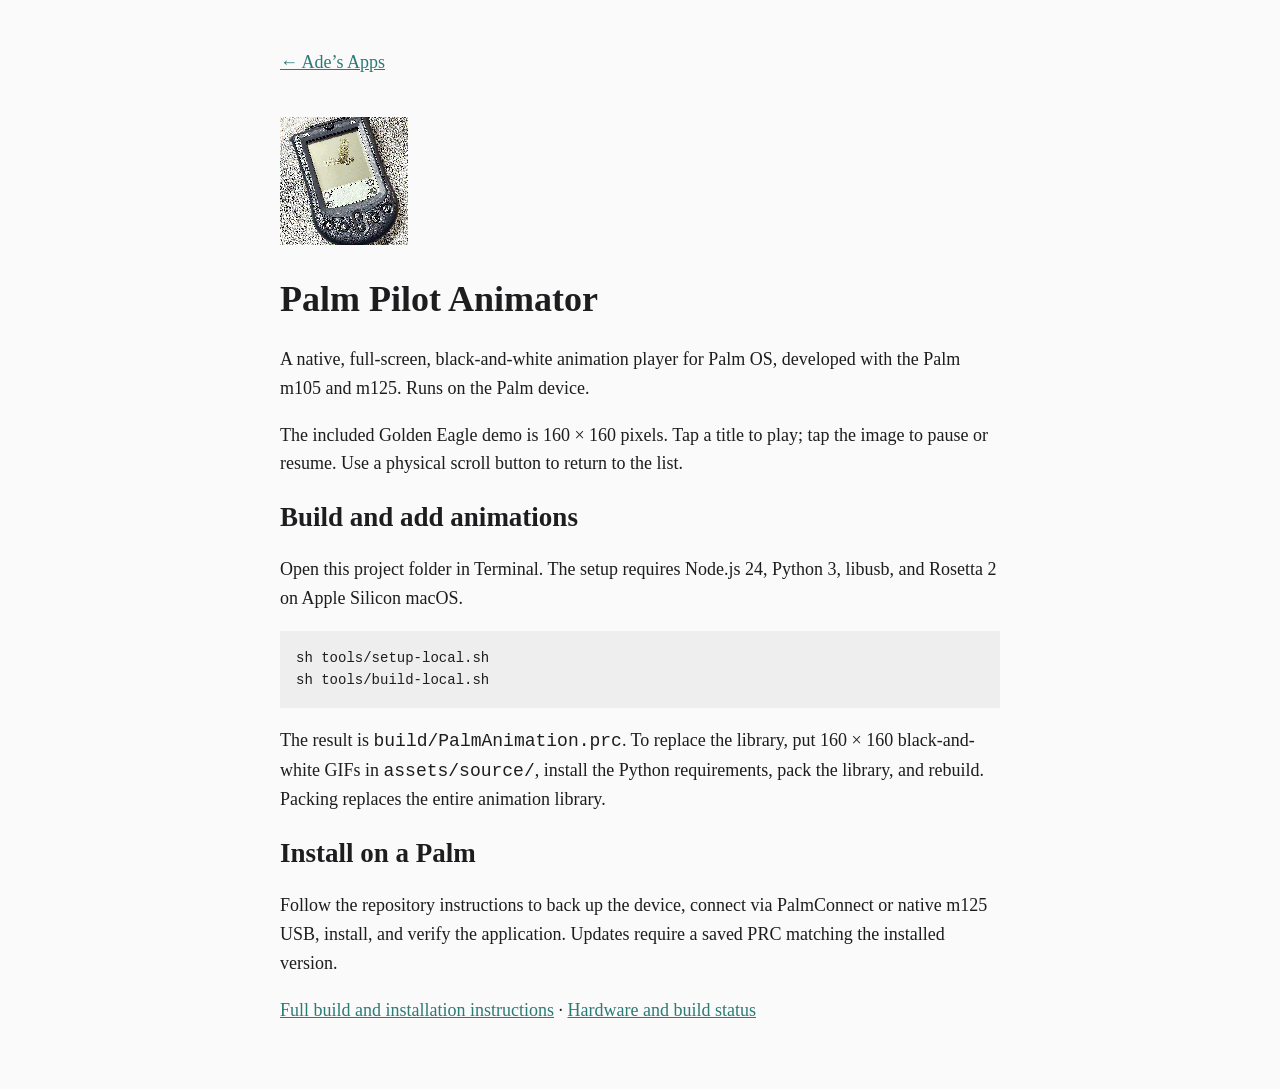
<file: info.html>
<!doctype html>
<html lang="en"><head><meta charset="utf-8"><meta name="viewport" content="width=device-width, initial-scale=1"><title>Palm Pilot Animator</title>
<style>body{margin:0;background:#fafafa;color:#1d1d1f;font:18px/1.6 Georgia,serif}main{max-width:720px;margin:auto;padding:48px 24px}a{color:#2a7a76}img{width:128px;height:128px;image-rendering:pixelated}h1,h2{line-height:1.2}pre{padding:16px;background:#eee;overflow:auto;font-size:14px}nav{margin-bottom:40px}li{margin-bottom:8px}</style></head>
<body><main><nav><a href="../index.html">← Ade’s Apps</a></nav><img src="images/icon.gif" alt="Palm Pilot Animator Golden Eagle animation"><h1>Palm Pilot Animator</h1>
<p>A native, full-screen, black-and-white animation player for Palm OS, developed with the Palm m105 and m125. Runs on the Palm device.</p>
<p>The included Golden Eagle demo is 160 × 160 pixels. Tap a title to play; tap the image to pause or resume. Use a physical scroll button to return to the list.</p>
<h2>Build and add animations</h2><p>Open this project folder in Terminal. The setup requires Node.js 24, Python 3, libusb, and Rosetta 2 on Apple Silicon macOS.</p>
<pre>sh tools/setup-local.sh
sh tools/build-local.sh</pre><p>The result is <code>build/PalmAnimation.prc</code>. To replace the library, put 160 × 160 black-and-white GIFs in <code>assets/source/</code>, install the Python requirements, pack the library, and rebuild. Packing replaces the entire animation library.</p>
<h2>Install on a Palm</h2><p>Follow the repository instructions to back up the device, connect via PalmConnect or native m125 USB, install, and verify the application. Updates require a saved PRC matching the installed version.</p>
<p><a href="https://github.com/adrian3/palm-pilot-animator#readme">Full build and installation instructions</a> · <a href="https://github.com/adrian3/palm-pilot-animator/blob/main/docs/STATUS.md">Hardware and build status</a></p>
</main></body></html>
</file>
